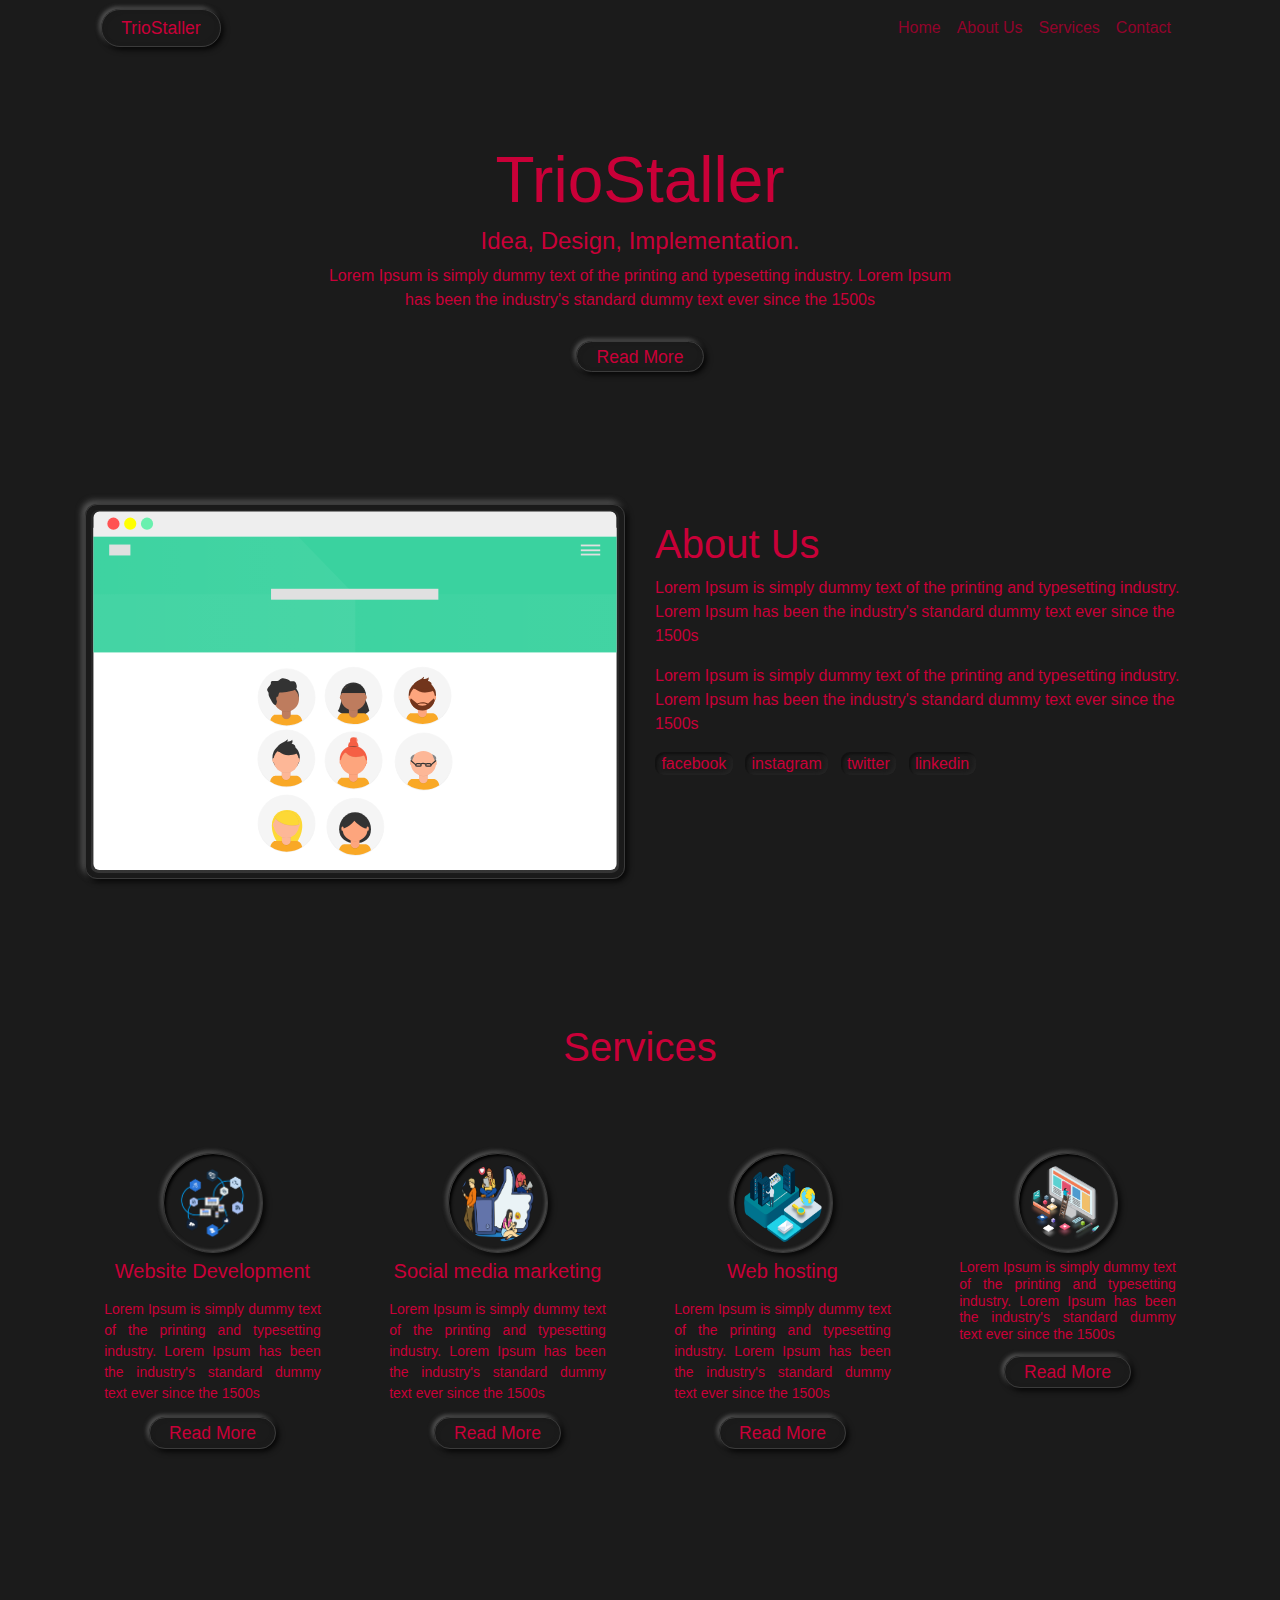
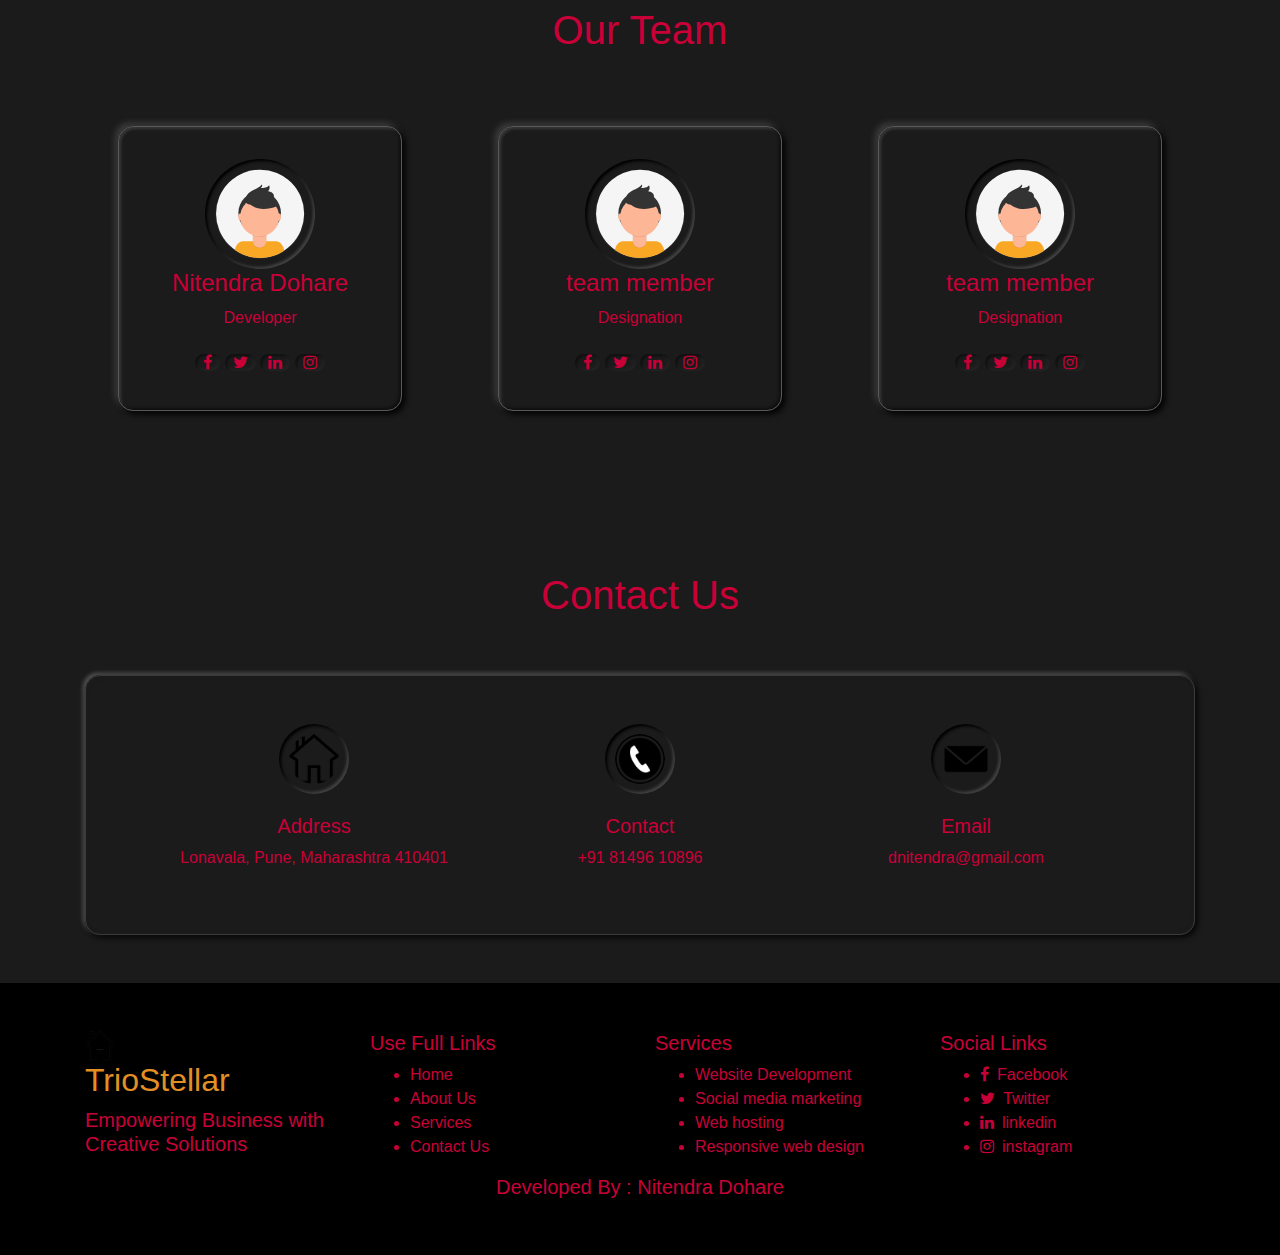
<file: temp2/index.html>
<!DOCTYPE html>
<html lang="en">

    <head>
        <title>Template 2</title>
        <meta charset="utf-8">
        <meta name="viewport" content="width=device-width, initial-scale=1">
        <link rel="stylesheet" href="https://maxcdn.bootstrapcdn.com/bootstrap/4.5.2/css/bootstrap.min.css">
        <link rel="stylesheet" href="css/style.css">
        <link rel="stylesheet" href="https://cdnjs.cloudflare.com/ajax/libs/font-awesome/4.7.0/css/font-awesome.min.css">
    </head>

    <body>
        
        <!-- Banner -->
        <!-- <section id="banner">
            <div class="banner1" >
                <div class="bnr-relative-bg1">
                    <div class="text-container1 bnr-width">
                        <h1 class="banner-title">TrioStaller</h1>
                        <h3 data-text="Modern Web Designs" class="banner-sub-title">Modern Web Designs</h3>
                        <p class="bnr-txt">Lorem Ipsum is simply dummy text of the printing and typesetting industry. Lorem Ipsum has been the industry's standard dummy text ever since the 1500s</p>
                    </div>
                </div>
            </div>
            <div class="banner2" ">
                <div class="bnr-relative-bg2">
                    <div class="text-container2 bnr-width">
                        <h1 class="banner-title">TrioStaller</h1>
                        <h3 data-text="Modern Web Designs" class="banner-sub-title">Modern Web Designs</h3>
                        <p class="bnr-txt">Lorem Ipsum is simply dummy text of the printing and typesetting industry. Lorem Ipsum has been the industry's standard dummy text ever since the 1500s</p>
                    </div>
                </div>
            </div>
        </section> -->
        <!-- End banner -->

        <!-- about us -->
        <!-- <section>
            <div class="services">
                <ul>
                    <li>
                        <h2>skdhbks</h2>
                        <p>Lorem Ipsum is simply dummy text of the printing and typesetting industry. Lorem Ipsum has
                        been the industry's standard dummy text ever since the 1500s, when an unknown printer took a
                        galley of type and scrambled it to make a type specimen book.</p>
                    </li>
                    <li>
                        <h2>skdhbks</h2>
                        <p>Lorem Ipsum is simply dummy text of the printing and typesetting industry. Lorem Ipsum has
                        been the industry's standard dummy text ever since the 1500s, when an unknown printer took a
                        galley of type and scrambled it to make a type specimen book.</p>
                    </li>
                    <li>
                        <h2>skdhbks</h2>
                        <p>Lorem Ipsum is simply dummy text of the printing and typesetting industry. Lorem Ipsum has
                        been the industry's standard dummy text ever since the 1500s, when an unknown printer took a
                        galley of type and scrambled it to make a type specimen book.</p>
                    </li>
                    <li style="float:inline-end;">
                        <h2>skdhbks</h2>
                        <p>Lorem Ipsum is simply dummy text of the printing and typesetting industry. Lorem Ipsum has
                        been the industry's standard dummy text ever since the 1500s, when an unknown printer took a
                        galley of type and scrambled it to make a type specimen book.</p>
                    </li>
                </ul>
            </div>
        </section> -->
        <!-- about -->


        <!-- <section style="height: 300px;background-color: #e9e9e9;display: flex;align-items: center;justify-content: center;">
            <div style="height: 200px;font-size: 5rem;justify-content: center;align-items: center;display: flex;width: 50%;box-shadow: -3px -3px 8px 0 #dadada inset, 3px 3px 8px 0 #f5f5f5 inset, 3px 3px 8px 0 #c1c1c1, -3px -3px 8px 0 #ffffff;border-radius: 8px;border: 1px solid #eeeeee;">
                TrioStaller
            </div>
        </section>

        <section style="height: 300px;background-color: #e9e9e9;display: flex;align-items: center;justify-content: center;">
            <div
                style="height: 200px;font-size: 5rem;justify-content: center;align-items: center;display: flex;width: 50%;box-shadow: -3px -3px 3px 0 #dadada inset, 3px 3px 3px 0 #f5f5f5 inset, 3px 3px 8px 0 #c1c1c1, -4px -4px 8px 0 #ffffff;border-radius: 8px;border: 1px solid #eeeeee;">
                TrioStaller
            </div>
        </section>

        <section style="height: 300px;background-color: ##e6e6e6;display: flex;align-items: center;justify-content: center;">
            <div
                style="height: 200px;font-size: 5rem;justify-content: center;align-items: center;display: flex;width: 50%;box-shadow: -3px -3px 3px 0 #e9e9e9 inset, 3px 3px 3px 0 #e9e9e9 inset, 3px 3px 8px 0 #c1c1c1, -4px -4px 8px 0 #ffffff;border: 1px solid #d8d8d8;border-radius: 5px;">
                TrioStaller
            </div>
        </section> -->
        <div class="container">
            <nav class="navbar navbar-expand-md navbar-dark">
                <a class="navbar-brand btn-sh" href="#aboutus">TrioStaller</a>
                <button class="navbar-toggler" type="button" data-toggle="collapse" data-target="#collapsibleNavbar">
                    <span class="navbar-toggler-icon"></span>
                </button>
                <div class="collapse navbar-collapse justify-content-end" id="collapsibleNavbar">
                    <ul class="navbar-nav">
                        <li class="nav-item">
                            <a class="nav-link  nav-item-color" href="#banner">Home</a>
                        </li>
                        <li class="nav-item">
                            <a class="nav-link  nav-item-color" href="#aboutus">About Us</a>
                        </li>
                        <li class="nav-item">
                            <a class="nav-link  nav-item-color" href="#services">Services</a>
                        </li>
                        <li class="nav-item">
                            <a class="nav-link  nav-item-color" href="#contact">Contact</a>
                        </li>
                    </ul>
                </div>
            </nav>
        </div>
    
        <!-- Banner -->
        <section style="height: 400px; display: flex; align-items: center;justify-content: center;" id="banner">
            <div class="banner-containt">
                <h1 class="brand-title">TrioStaller</h1>
                <h4>Idea, Design, Implementation.</h4>
                <p style="margin-bottom: 2rem;">Lorem Ipsum is simply dummy text of the printing and typesetting industry. Lorem Ipsum has been the industry's standard dummy text ever since the 1500s</p>
                <a href="#aboutus" class="btn-sh">Read More</a>
            </div>
        </section>
        <!-- End Banner -->

        <!-- About US -->
        <section class="container py-5" id="aboutus">
            <div class="row">
                <div class="col-12 col-lg-6">
                    <img src="./images/aboutus.svg" class="img-fluid img-sh">
                </div>
                <div class="col-12 col-lg-6 py-3">
                    <h1>About Us</h1>
                    <p>Lorem Ipsum is simply dummy text of the printing and typesetting industry. Lorem Ipsum has been the industry's standard
                    dummy text ever since the 1500s</p>
                    <p>Lorem Ipsum is simply dummy text of the printing and typesetting industry. Lorem Ipsum has been the industry's
                        standard
                        dummy text ever since the 1500s</p>
                    <p>
                        <Span class="f-color social-style mr-2">facebook</Span>
                        <Span class="i-color social-style mr-2">instagram</Span>
                        <Span class="t-color social-style mr-2">twitter</Span>
                        <Span class="l-color social-style mr-2">linkedin</Span>
                    </p>
                </div>
            </div>
        </section>
        <!-- End About us -->

        <!-- Services -->
        <section class="container py-5" id="services">
            <div class="row">
                <div class="col-12 py-5"><h1 class="text-center">Services</h1></div>
                
                <div class="col-12 col-md-6 col-lg-3">
                    <div class="card-style text-center">
                        <div style="height: 100px; align-items: center;padding: 10px 0;">
                            <img src="./images/webdevelopment.png" alt="" class="img-fluid" style="width: 100px;height: 100px;box-shadow: -2px -2px 3px 0 #4a4a4a inset, 2px 2px 3px 0 #000000 inset, 2px 2px 6px 0 #000000, -2px -2px 4px 0 #606060; border: 1px solid #3b3b3b;border-radius: 50px;padding:10px">
                        </div>
                        <h5 class="mb-3 sub-heading text-gray mt-3">Website Development</h5>
                        <p style="font-size: 14px;"" class=" text-gray">Lorem Ipsum is simply dummy text of the printing and typesetting industry. Lorem Ipsum has
                        been the industry's standard dummy text ever since the 1500s</p>
                        <a class="btn-sh"  href="./services.html">Read More</a>
                    </div>
                </div>
                <div class="col-12 col-md-6 col-lg-3">
                    <div class="card-style text-center">
                        <div style="height: 100px; align-items: center;padding: 10px 0;">
                            <img src="./images/soacialmedia.png" alt="" class="img-fluid" style="width: 100px;height: 100px;box-shadow: -2px -2px 3px 0 #4a4a4a inset, 2px 2px 3px 0 #000000 inset, 2px 2px 6px 0 #000000, -2px -2px 4px 0 #606060; border: 1px solid #3b3b3b;border-radius: 50px;padding:10px">
                        </div>
                        <h5 class="mb-3  sub-heading text-gray mt-3">Social media marketing</h5>
                        <p style="font-size: 14px;" class=" text-gray">Lorem Ipsum is simply dummy text of the printing and typesetting industry. Lorem Ipsum has
                        been the industry's standard dummy text ever since the 1500s</p>
                        <a class="btn-sh" href="./services.html">Read More</a>
                    </div>
                </div>
                <div class="col-12 col-md-6 col-lg-3">
                    <div class="card-style text-center">
                        <div  style="height: 100px; align-items: center;padding: 10px 0;">
                            <img src="./images/webhosting.png" alt="" class="img-fluid" style="width: 100px;height: 100px;box-shadow: -2px -2px 3px 0 #4a4a4a inset, 2px 2px 3px 0 #000000 inset, 2px 2px 6px 0 #000000, -2px -2px 4px 0 #606060; border: 1px solid #3b3b3b;border-radius: 50px;padding:10px">
                        </div>
                        <h5 class="mb-3  sub-heading text-gray mt-3">Web hosting</h5>
                            <p style="font-size: 14px; " class=" text-gray">Lorem Ipsum is simply dummy text of the printing and typesetting industry. Lorem Ipsum has
                        been the industry's standard dummy text ever since the 1500s</p>
                        <a class="btn-sh"  href="./services.html">Read More</a>
                    </div>
                </div>
                <div class="col-12 col-md-6 col-lg-3">
                    <div class="card-style text-center">
                        <div style="height: 100px; align-items: center;padding: 10px 0;">
                            <img src="./images/resposive.png" alt="" class="img-fluid" style="width: 100px;height: 100px;box-shadow: -2px -2px 3px 0 #4a4a4a inset, 2px 2px 3px 0 #000000 inset, 2px 2px 6px 0 #000000, -2px -2px 4px 0 #606060; border: 1px solid #3b3b3b;border-radius: 50px;padding:10px">
                        </div>
                        <h5 class="mb-3  sub-heading text-gray mt-3"Responsive web design</h5>
                            <p style="font-size: 14px;" class=" text-gray">Lorem Ipsum is simply dummy text of the printing and typesetting industry. Lorem Ipsum has
                        been the industry's standard dummy text ever since the 1500s</p>
                        <a class="btn-sh"  href="./services.html">Read More</a>
                    </div>
                </div>
            </div>
        </section>
        <!-- End Services -->

        <!-- TEam -->
        <section class="container py-5" id="team">
            <h1 class="text-center py-5">Our Team</h1>
            <div class="row">
                <div class="col-12 col-md-6 col-lg-4 px-5 py-3">
                    <div class="team-card">
                        <img src="./images/profile.svg" class="team-card-img">
                        <h4>Nitendra Dohare</h4>
                        <p>Developer</p>
                        <div class="team-social">
                            <span><i class="fa fa-facebook p-2"></i></span>
                            <span><i class="fa fa-twitter p-2"></i></span>
                            <span><i class="fa fa-linkedin p-2"></i></span>
                            <span><i class="fa fa-instagram p-2"></i></span>
                        </div>
                    </div>
                </div>
                <div class="col-12 col-md-6 col-lg-4 px-5 py-3">
                    <div  class="team-card">
                        <img src="./images/profile.svg" class="team-card-img">
                        <h4>team member</h4>
                        <p>Designation</p>
                        <div class="team-social">
                            <span><i class="fa fa-facebook p-2"></i></span>
                            <span><i class="fa fa-twitter p-2"></i></span>
                            <span><i class="fa fa-linkedin p-2"></i></span>
                            <span><i class="fa fa-instagram p-2"></i></span>
                        </div>
                    </div>
                </div>
                <div class="col-12 col-md-12 col-lg-4 px-5 py-3">
                    <div class="team-card">
                        <img src="./images/profile.svg" class="team-card-img">
                        <h4>team member</h4>
                        <p>Designation</p>
                        <div class="team-social">
                            <span><i class="fa fa-facebook p-2"></i></span>
                            <span><i class="fa fa-twitter p-2"></i></span>
                            <span><i class="fa fa-linkedin p-2"></i></span>
                            <span><i class="fa fa-instagram p-2"></i></span>
                        </div>
                    </div>
                </div>
            </div>
        </section>
        <!-- Ensd Team -->

        <!-- contact -->
        <section class="container py-5" id="contact">
            <h1 class="text-center py-5">Contact Us</h1>
            <div class="row">
                <div class="col-12">
                    <div class="team">
                        <div class="row">
                            <div class="col-12 col-md-4">
                                <div class="text-center">
                                <img src="./images/address.png" alt="" style="height: 70px; width: 70px;padding:10px;">
                                <h5 class="pt-1 mt-3">Address</h5>
                                <p class="text-gray">Lonavala, Pune, Maharashtra 410401</p>
                                </div>
                            </div>
                            <div class="col-12 col-md-4">
                                <div class="text-center">
                                <img src="./images/contact.png" alt="" style="height: 70px; width: 70px;padding:10px;">
                                <h5 class="pt-1 mt-3">Contact </h5>
                                <p class="text-gray">+91 81496 10896</p>
                                </div>
                            </div>
                            <div class="col-12 col-md-4">
                                <div class="text-center">
                                <img src="./images/mail.png" alt="" style="height: 70px; width: 70px;padding:10px;">
                                <h5 class="pt-1 mt-3">Email</h5>
                                <p class="text-gray">dnitendra@gmail.com</p>
                                </div>
                            </div>
                        </div>
                    </div>
                </div>
            </div>
        </section>
        <!-- end contect -->

        <!-- Footer -->
        <footer style="padding:3rem 0;background-color:#000000;display: flex; align-items: center;">
            <div class="container">
                <div class="row">
                    <div class="col-12 col-md-12 col-lg-3">
                        <img src="./images/address.png" alt="" style="height: 30px; width: 30px;">
                        <h2 style="color:#e29024 !important;">TrioStellar</h2>
                        <h5 class="text-gray mb-3 brn-hdr-h3">Empowering Business with Creative Solutions</h5>
                    </div>
                    <div class="col-12 col-md-4 col-lg-3">
                        <h5 class="sub-heading">Use Full Links</h5>
                        <ul>
                            <li><a class="text-decoration" href="#home" style="color: #c90038;">Home</a></li>
                            <li><a class="text-decoration" href="#aboutus" style="color: #c90038;">About Us</a></li>
                            <li><a class="text-decoration" href="#services" style="color: #c90038;">Services</a></li>
                            <li><a class="text-decoration" href="#contactus" style="color: #c90038;">Contact Us</a></li>
                        </ul>
                    </div>
                    <div class="col-12 col-md-4 col-lg-3">
                        <h5 class="sub-heading">Services</h5>
                        <ul>
                            <li>Website Development</li>
                            <li>Social media marketing</li>
                            <li>Web hosting</li>
                            <li>Responsive web design</li>
                        </ul>
                    </div>
                    <div class="col-12 col-md-4 col-lg-3">
                        <h5 class="sub-heading">Social Links</h5>
                        <ul>
                            <li><i class="fa fa-facebook pr-2"></i>Facebook</li>
                            <li><i class="fa fa-twitter pr-2"></i>Twitter</li>
                            <li><i class="fa fa-linkedin pr-2"></i>linkedin</li>
                            <li><i class="fa fa-instagram pr-2"></i>instagram</li>
                        </ul>
                    </div>
                    <div class="col-12">
                        <h5 class="text-center">Developed By : Nitendra Dohare</h5>
                    </div>
                </div>
            </div>
        </footer>
        <!-- End Footer -->
        
        
        <script src="https://ajax.googleapis.com/ajax/libs/jquery/3.5.1/jquery.min.js"></script>
        <script src="https://cdnjs.cloudflare.com/ajax/libs/popper.js/1.16.0/umd/popper.min.js"></script>
        <script src="https://maxcdn.bootstrapcdn.com/bootstrap/4.5.2/js/bootstrap.min.js"></script>
        <script src="https://unpkg.com/aos@2.3.1/dist/aos.js"></script>
    </body>
</html>
</file>
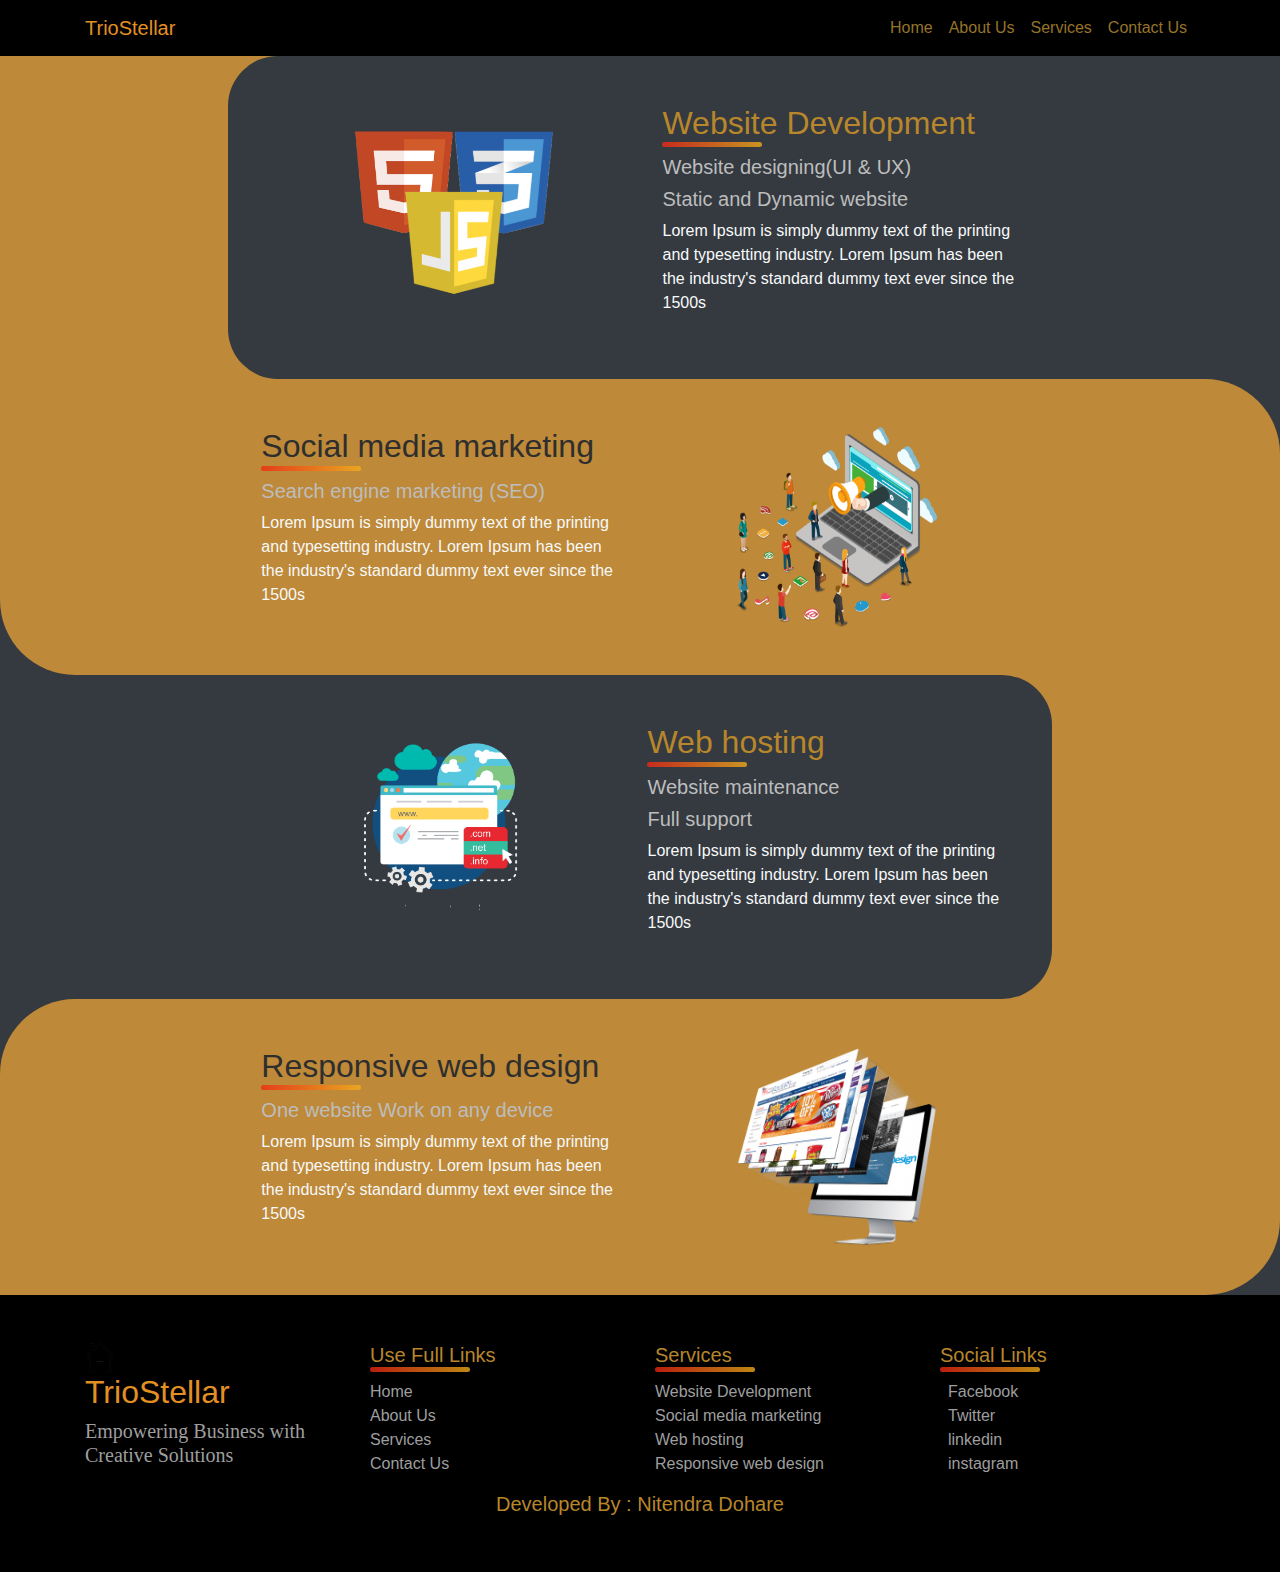
<file: temp1/services.html>
<!DOCTYPE html>
<html lang="en">

    <head>
        <title>Template 1</title>
        <meta charset="utf-8">
        <meta name="viewport" content="width=device-width, initial-scale=1">
        <link rel="stylesheet" href="https://maxcdn.bootstrapcdn.com/bootstrap/4.5.2/css/bootstrap.min.css">
        <link rel="stylesheet" href="style/style.css">
        <link href="https://unpkg.com/aos@2.3.1/dist/aos.css" rel="stylesheet">
    </head>
    <body>
        <!-- Navbar -->
        <nav class="navbar navbar-expand-md navbar-dark fixed-top" style="background-color:#000000;">
            <div class="container">
                <a class="navbar-brand text-gray" style="color:#e29024 !important;" href="#">TrioStellar</a>
                <button class="navbar-toggler" type="button" data-toggle="collapse" data-target="#collapsibleNavbar">
                    <span class="navbar-toggler-icon"></span>
                </button>
                <div class="collapse navbar-collapse justify-content-end" id="collapsibleNavbar">
                    <ul class="navbar-nav">
                        <li class="nav-item1 p-2">
                            <a class="nav-link1" href="./index.html">Home</a>
                        </li>
                        <li class="nav-item1 p-2">
                            <a class="nav-link1" href="#aboutus">About Us</a>
                        </li>
                        <li class="nav-item1 p-2">
                            <a class="nav-link1" href="./services.html">Services</a>
                        </li>
                        <li class="nav-item1 p-2">
                            <a class="nav-link1" href="#contactus">Contact Us</a>
                        </li>
                    </ul>
                </div>
            </div>
        </nav>
        <!-- End Navbar -->

        <section class="bg-dark" style="margin-top: 3.5rem;">
            <div class="container-fluid" style="">
                <div class="row">
                    <div class="col-12">
                        <div class="row">
                            <div class="col-1 col-md-2 py-5" style="border-radius: 0px 0 0 0;background-color: rgb(190, 137, 56);"></div>
                            <div class="col-10 col-md-8" style="background-color: rgb(190, 137, 56);padding-right: 0;">
                                <div class="bg-dark  p-3 p-md-5" style="border-radius: 50px 0 0 50px;">
                                    <div class="row">
                                        <div class="col-12 col-md-6">
                                            <img src="./images/servicewebdeve.png" alt="" class="img-fluid" style="height: 200px;width: 200px;display: block;margin-left: auto;margin-right: auto;"/>
                                        </div>
                                        <div class="col-12 col-md-6">
                                            <h2 class="sub-heading" style="color: #b8862b;">Website Development</h2>
                                            <h5 style="color: #bdbdbd;">Website designing(UI & UX)</h5>
                                            <h5 style="color: #bdbdbd;">Static and Dynamic website</h5>
                                            <p class="text-light">
                                                Lorem Ipsum is simply dummy text of the printing and typesetting industry. Lorem Ipsum has
                                                been the industry's standard dummy text ever since the 1500s</p>
                                        </div>
                                    </div>
                                </div>
                            </div>
                            <div class="col-1 col-md-2 bg-dark py-5"></div>
                        </div>
                    </div>
                    <div class="col-12">
                        <div class="row">
                            <div class="col-1 col-md-2 py-5" style="border-radius: 0 0 0 75px ;background-color: rgb(190, 137, 56);"></div>
                            <div class="col-10 col-md-8 p-3 p-md-5" style="background-color: rgb(190, 137, 56);">
                                <div class="row">
                                    <div class="col-12 col-md-6">
                                        <h2 class="sub-heading" style="color: #2e2e2e;">Social media marketing</h2>
                                        <h5 style="color: #bdbdbd;">Search engine marketing (SEO)</h5>
                                        <!-- <h5 style="color: #bdbdbd;">Static and Dynamic website</h5> -->
                                        <p class="text-light">
                                            Lorem Ipsum is simply dummy text of the printing and typesetting industry. Lorem Ipsum has
                                            been the industry's standard dummy text ever since the 1500s</p>
                                    </div>
                                    <div class="col-12 col-md-6">
                                        <img src="./images/servicessocial.png" alt="" class="img-fluid"
                                            style="height: 200px;width: 200px;display: block;margin-left: auto;margin-right: auto;" />
                                    </div>
                                </div>
                            </div>
                            <div class="col-1 col-md-2 py-5" style="background-color: rgb(190, 137, 56);border-radius: 0 75px 0px 0;"></div>
                        </div>
                    </div>
                    <div class="col-12">
                        <div class="row">
                            <div class="col-1 col-md-2 bg-dark py-5"></div>
                            <div class="col-10 col-md-8" style=" padding-left: 0;background-color: rgb(190, 137, 56);">
                                <div class="bg-dark p-3 p-md-5" style="border-radius: 0 50px 50px 0;">
                                    <div class="row">
                                        <div class="col-12 col-md-6">
                                            <img src="./images/serviceshosting.png" alt="" class="img-fluid"
                                                style="height: 200px;width: 200px;display: block;margin-left: auto;margin-right: auto;" />
                                        </div>
                                        <div class="col-12 col-md-6">
                                            <h2 class="sub-heading" style="color: #b8862b;">Web hosting</h2>
                                            <h5 style="color: #bdbdbd;">Website maintenance</h5>
                                            <h5 style="color: #bdbdbd;">Full support</h5>
                                            <p class="text-light">
                                                Lorem Ipsum is simply dummy text of the printing and typesetting industry. Lorem Ipsum has
                                                been the industry's standard dummy text ever since the 1500s</p>
                                        </div>
                                    </div>
                                </div>
                            </div>
                            <div class="col-1 col-md-2 py-5" style="background-color: rgb(190, 137, 56);border-radius: 0 0 0px 0;"></div>
                        </div>
                    </div>
                    <div class="col-12">
                        <div class="row">
                            <div class="col-1 col-md-2 py-5" style="background-color: rgb(190, 137, 56);border-radius: 75px 0 0 0;"></div>
                            <div class="col-10 col-md-8 p-3 p-md-5" style="background-color: rgb(190, 137, 56);">
                                <div class="row">
                                    <div class="col-12 col-md-6">
                                        <h2 class="sub-heading" style="color: #2e2e2e;">Responsive web design</h2>
                                        <h5 style="color: #bdbdbd;">One website Work on any device</h5>
                                        <!-- <h5 style="color: #bdbdbd;">Static and Dynamic website</h5> -->
                                        <p class="text-light">
                                            Lorem Ipsum is simply dummy text of the printing and typesetting industry. Lorem Ipsum has
                                            been the industry's standard dummy text ever since the 1500s</p>
                                    </div>
                                    <div class="col-12 col-md-6">
                                        <img src="./images/responsivesites.png" alt="" class="img-fluid"
                                            style="height: 200px;width: 200px;display: block;margin-left: auto;margin-right: auto;" />
                                    </div>
                                </div>
                            </div>
                            <div class="col-1 col-md-2  py-5" style="background-color: rgb(190, 137, 56);border-radius: 0 0 75px 0;"></div>
                        </div>
                    </div>
                </div>
            </div>
        </section>

        <!-- Footer -->
        <footer style="padding:3rem 0;background-color:#000000;display: flex; align-items: center;">
            <div class="container">
                <div class="row">
                    <div class="col-12 col-md-3">
                        <img src="./images/address.png" alt="" style="height: 30px; width: 30px;">
                        <h2 style="color:#e29024 !important;">TrioStellar</h2>
                        <h5 class="text-gray mb-3 brn-hdr-h3">Empowering Business with Creative Solutions</h5>
                    </div>
                    <div class="col-12 col-md-3">
                        <h5 class="sub-heading">Use Full Links</h5>
                        <ul>
                            <li><a class="text-decoration" href="./index.html#home">Home</a></li>
                            <li><a class="text-decoration" href="./index.html#aboutus">About Us</a></li>
                            <li><a class="text-decoration" href="./index.html#services">Services</a></li>
                            <li><a class="text-decoration" href="./index.html#contactus">Contact Us</a></li>
                        </ul>
                    </div>
                    <div class="col-12 col-md-3">
                        <h5 class="sub-heading">Services</h5>
                        <ul>
                            <li>Website Development</li>
                            <li>Social media marketing</li>
                            <li>Web hosting</li>
                            <li>Responsive web design</li>
                        </ul>
                    </div>
                    <div class="col-12 col-md-3">
                        <h5 class="sub-heading">Social Links</h5>
                        <ul>
                            <li><i class="fa fa-facebook pr-2" style="color: #ff9e00;"></i>Facebook</li>
                            <li><i class="fa fa-twitter pr-2" style="color: #ff9e00;"></i>Twitter</li>
                            <li><i class="fa fa-linkedin pr-2" style="color: #ff9e00;"></i>linkedin</li>
                            <li><i class="fa fa-instagram pr-2" style="color: #ff9e00;"></i>instagram</li>
                        </ul>
                    </div>
                    <div class="col-12">
                        <h5 class="text-center">Developed By : Nitendra Dohare</h5>
                    </div>
                </div>
            </div>
        </footer>
        <!-- End Footer -->

        <!-- script -->
        <script src="https://ajax.googleapis.com/ajax/libs/jquery/3.5.1/jquery.min.js"></script>
        <script src="https://cdnjs.cloudflare.com/ajax/libs/popper.js/1.16.0/umd/popper.min.js"></script>
        <script src="https://maxcdn.bootstrapcdn.com/bootstrap/4.5.2/js/bootstrap.min.js"></script>
        <script src="https://unpkg.com/aos@2.3.1/dist/aos.js"></script>
        <script>
            AOS.init();
        </script>
        <!-- end Script -->
    </body>
</html>
</file>
<file: temp2/css/style.css>
@import url('https://fonts.googleapis.com/css2?family=Concert+One&family=Fugaz+One&display=swap');

.banner-title{
    font-size: 6rem;
    text-shadow: 2px 2px 2px #181818, -2px -2px 2px #c0c0c0;
    font-family: 'Concert One', cursive;
}

.banner-sub-title{
    position: absolute;
    top:50%;
    left: 50%;
    transform: translate(-50%, -50%);
    white-space: nowrap;
    /* margin-top: 70px; */
    color: transparent;
    letter-spacing: 5px;
    font-family: 'Fugaz One', cursive;
    margin-top: -130px;
    font-size: 2.5rem;
    font-weight:500;
}

.banner-sub-title::before{
    content: attr(data-text);
    position: absolute;
    top:50%;
    left: 50%;
    transform: translate(-50%, -50%);
    white-space: nowrap;
    color: #98bf21;
    overflow: hidden;
    border-right: 4px solid  #98bf21;
    animation: type 8s steps(16) infinite;
    font-size: 2.5rem;
    font-family: 'Fugaz One', cursive;
}

@keyframes type{
    0%{
        width: 0;
    }
    50%{
        width: 100%;
    }
    100%{
        width: 0;
    }
}

.banner1{
    position: absolute;
    height: 600px;
    background-image: url(../images/banner7.jpg);
    width: 100%;
    clip-path: polygon(100% 0, 0 100%, 100% 100%);
    background-attachment: fixed;
    background-repeat: no-repeat;
}

.banner2{
    height: 600px;
    background-image: url(../images/banner9.jpg);
    width: 100%;
    clip-path: polygon(100% 0, 0 0, 0 100%);
    background-attachment: fixed;
    background-position: center;
    background-repeat: no-repeat;
    background-size: cover;
}

.bnr-relative-bg1{
    position: relative;
    height: 100%;
    width: 100%;
    background: #1a1a1a9f;
}

.bnr-relative-bg2{
    position: relative;
    height: 100%;
    width: 100%;
    background: #2c2c2ca4;
}

.text-container1{
    position: absolute;
    top: 50%;
    left: 50%;
    transform: translate(-50%, -50%);
    color: #e7e7e7; 
    text-align: center; 
    box-shadow: 0.2rem 0.2rem 0.2rem #1f1f1f, -0.1rem -0.1rem 0.2rem #818181;
    border-radius: 0.2rem;
}

.text-container2{
    position: absolute;
    top: 50%;
    left: 50%;
    transform: translate(-50%, -50%);
    color:  #98bf21;
     text-align: center;
     box-shadow: 0.2rem 0.2rem 0.2rem #1f1f1f, -0.1rem -0.1rem 0.2rem #818181;
     border-radius: 0.2rem;
}

.bnr-txt{
    font-size: 1.3rem;
    font-weight:500;
}

.services{
    position: relative;
}

@media only screen and (max-width: 600px) {
    .bnr-width {
        width: calc(100% - 20px);
        height: auto;
    }

    .bnr-width h1{
        font-size: 3rem;
    }

    .bnr-width .banner-sub-title{
        margin-top: -150px;
        font-size: 1.5rem;
    }

    .bnr-width .banner-sub-title::before{
        font-size: 1.5rem;
    }

    .bnr-width .bnr-txt{
        font-size: 1rem;
    }
}

@media only screen and (min-width: 768px) {
  .bnr-width {
        width: 70%;
        height: auto;
    }

    .bnr-width h1{
        font-size: 4rem;
    }

    .bnr-width .banner-sub-title{
        margin-top: -120px;
        font-size: 2rem;
    }

    .bnr-width .banner-sub-title::before{
        font-size: 2rem;
    }

    .bnr-width .bnr-txt{
        font-size: 1.2rem;
    }
} 

@media only screen and (min-width: 1024px) {
    .bnr-width {
        width: 60%;
        height: auto;
    }

    .bnr-width h1{
        font-size: 5rem;
    }

    .bnr-width .banner-sub-title{
        margin-top: -140px;
        font-size: 2.5rem;
    }

    .bnr-width .banner-sub-title::before{
        font-size: 2.5rem;
    }

    .bnr-width .bnr-txt{
        font-size: 1.4rem;
    }
} 

@media only screen and (min-width: 1200px) {
    .bnr-width {
        width: auto;
        height: auto;
    }
} 

/* ----------------------------------------------------------------------------------------------------------------------- */
/* Above code isfor banner dont delte its working fine. with banner */



/* ------------------- */

body{
    background-color: #1b1b1b !important;
    color: #c90038 !important;
}

.nav-title{
    
    
}

.btn-sh{
    box-shadow: -2px -2px 3px 0 #1b1b1b inset, 2px 2px 3px 0 #1b1b1b inset, 2px 2px 6px 0 #000000, -2px -2px 4px 0 #606060;
    border: 1px solid #3b3b3b;
    border-radius: 25px;
    padding: 0.3rem 1.2rem;
    color: #c90038 !important;
    text-decoration: none;
    font-size: 1.1rem;
}

.img-sh{
    box-shadow: -2px -2px 3px 0 #1b1b1b inset, 2px 2px 3px 0 #1b1b1b inset, 2px 2px 6px 0 #000000, -3px -3px 6px 0 #606060;
    border: 1px solid #3b3b3b;
    border-radius: 12px;
    padding: 0.3rem;
}

.social-style{
    padding: 0.2rem 0.4rem;
    box-shadow: 2px 2px 2px 0 #111111 inset, -2px -2px 4px 0 #242424 inset;
    border-radius: 9px;
}

.card-style{
    /* box-shadow: -2px -2px 3px 0 #1b1b1b inset, 2px 2px 3px 0 #1b1b1b inset, 3px 3px 6px 0 #000000, -3px -3px 6px 0 #606060; */
    /* border: 1px solid #3b3b3b; */
    /* border-radius: 15px; */
    text-align: justify;
    padding: 1rem 1.2rem;
}

.card-style p{
    /* box-shadow: -2px -2px 3px 0 #1b1b1b inset, 2px 2px 3px 0 #1b1b1b inset, 3px 3px 6px 0 #000000, -3px -3px 6px 0 #606060; */
    /* border: 1px solid #3b3b3b; */
    /* border-radius: 15px; */
    text-align: justify;
}

.team-card{
    border: 1px solid #595959;
    padding: 2rem 1rem;
    text-align: center;
    box-shadow: -2px -2px 3px 0 #0f0f0f inset, 2px 2px 3px 0 #3a3a3a inset, 3px 3px 6px 0 #000000, -3px -3px 6px 0 #404040;
    border-radius: 15px;
}

.team-card-img{
    height: 110px;
    width: 110px;
    padding: 10px;
    box-shadow: 2px 2px 3px black inset, -2px -2px 3px #434343 inset;
    border-radius: 55px;
}

.team{
    box-shadow: -2px -2px 3px 0 #1b1b1b inset, 2px 2px 3px 0 #1b1b1b inset, 2px 2px 6px 0 #000000, -2px -2px 4px 0 #606060;
    border: 1px solid #3b3b3b;
    border-radius: 15px;
    padding: 3rem 5rem;
}

.team img{
    box-shadow: 2px 2px 3px black inset, -2px -2px 3px #434343 inset;
    border-radius: 45px;
}

.nav-item-color{
    color: #92032b !important;
}

.nav-item-color:hover{
    color: #b3123f !important;
}

.nav-item:hover{
    box-shadow: 2px 2px 2px 0 #111111 inset, -2px -2px 4px 0 #242424 inset;
    border-radius: 9px;
}

.team-social span{
    box-shadow: 2px 2px 2px 0 #111111 inset, -2px -2px 4px 0 #242424 inset;
    border-radius: 9px;
}

.brand-title{
    font-size: 2rem;
}

.banner-containt{
    text-align: center;
    width: 90%;
}

@media (min-width: 576px) {

}

@media (min-width: 768px) {
    .banner-containt{
    text-align: center;
    width: 50%;
}
}

@media (min-width: 992px) {
    .banner-containt{
    text-align: center;
    width: 50%;
}

    .brand-title{
    font-size: 3rem;
}
}

@media (min-width: 1200px) {
    .banner-containt{
    text-align: center;
    width: 50%;
}

    .brand-title{
    font-size: 4rem;
}
}
</file>
<file: temp1/style/style.css>
.banner{
    background: rgb(255, 0, 132);
    background:url("../images/Banner1.jpg") center center no-repeat;
    height: 700px;
    background-size: cover;
    background-attachment: fixed;
}

.bnr-overlay{
    height: 700px;
    display: flex;
    align-items: center;
    background: #ff0084; /* fallback for old browsers */
    background: -webkit-linear-gradient(to right, rgba(255, 0, 132, 0.5), rgba(51, 0, 27, 0.4)); /* Chrome 10-25, Safari 5.1-6 */
    background: linear-gradient(to right, rgba(255, 0, 132, 0.5), rgba(51, 0, 27, 0.4));  /* W3C, IE 10+/ Edge, Firefox 16+, Chrome 26+, Opera 12+, Safari 7+ */
}

.txt-slid-up{
    margin-top: 5rem;
    opacity: 0;
    transition: margin-top 1s, opacity 2s;
}

/* Animation */
.h1-slid-up {
    margin: 3rem 0;
    opacity: 1;
}

.brn-img{
    margin-left: 4rem;
    opacity: 0;
    transition: margin-left 1s, opacity 2s;
}

.brn-img-slid-left {
    margin-left: 0rem;
    opacity:1;
}

.brn-hdr-h1{
    font-family: 'Lobster', cursive;
    font-size: 75px;
}

.brn-hdr-h3 {
    font-family: 'Crimson Text', serif;
}

.bnr-hdr-p{
    font-family: 'Cairo', sans-serif;
    font-weight:600;
}

.sub-heading::after{
    content: ' ';
    background: #f12711c5; /* fallback for old browsers */
    background: -webkit-linear-gradient(to right, #f12711c5, #f5af19c5); /* Chrome 10-25, Safari 5.1-6 */
    background: linear-gradient(to right, #f12711c5, #f5af19c5); /* W3C, IE 10+/ Edge, Firefox 16+, Chrome 26+, Opera 12+, Safari 7+ */
    display: block;
    width: 100px;
    height: 4px;
    padding-top: 5px;
    border-radius: 3px;
}

.sub-heading1::after{
    content: ' ';
    background: #f12711c5; /* fallback for old browsers */
    background: -webkit-linear-gradient(to right, #f12711c5, #f5af19c5); /* Chrome 10-25, Safari 5.1-6 */
    background: linear-gradient(to right, #f12711c5, #f5af19c5); /* W3C, IE 10+/ Edge, Firefox 16+, Chrome 26+, Opera 12+, Safari 7+ */
    display: block;
    width: 100px;
    margin: 0 auto;
    height: 4px;
    border-radius: 3px;
}

.service-overlay-rnbtn{
    padding: 0.4rem 1rem;
    color:  #ffffff;
    border-radius: 25px;
    font-weight: 800;
    box-shadow: 3px 3px 5px #ffb4027a;
    text-decoration: none;
    background: #f12711c5; /* fallback for old browsers */
    background: -webkit-linear-gradient(to right, #f12711c5, #f5af19c5); /* Chrome 10-25, Safari 5.1-6 */
    background: linear-gradient(to right, #f12711c5, #f5af19c5); /* W3C, IE 10+/ Edge, Firefox 16+, Chrome 26+, Opera 12+, Safari 7+ */
    transition: box-shadow 1200ms;
}

.service-overlay-rnbtn:hover{
    color:  #ffffff;
    text-decoration: none;
    box-shadow: 5px 5px 10px #b97d0b;
}

.card-shadow{
    padding: 1rem 1rem;
    box-shadow: 0px 0px 0px #ffffff;
    transition: box-shadow 1200ms;
}

.card-shadow:hover{
    box-shadow: 2px 2px 8px #f4a618;
}

.sub-btn{
    border: 0;
    border-radius: 25px;
    padding: .5rem 2rem;
    color: white;
    font-weight: 700;
    box-shadow: 3px 3px 5px #ffb4027a;
    background: #f12711c5; /* fallback for old browsers */
    background: -webkit-linear-gradient(to right, #f12711c5, #f5af19c5); /* Chrome 10-25, Safari 5.1-6 */
    background: linear-gradient(to right, #f12711c5, #f5af19c5); /* W3C, IE 10+/ Edge, Firefox 16+, Chrome 26+, Opera 12+, Safari 7+ */
}

footer h5{
    color:   #b8862b;
}

footer ul{
    padding-left: 0;
    list-style: none;
}

footer ul li{
    color:  #9e9e9e;
}

footer ul li a{
    text-decoration: none;
    color:  #9e9e9e;
}

footer ul li a:hover{
    text-decoration: none;
    color:  #f5af19;
}

.text-gray{
    color: #9e9e9e !important;
}

.navbar-nav .nav-item1 .nav-link1{
    color: #967329;
    font-weight: 500;
    /* padding: 0.5rem; */
}

.navbar-nav .nav-item1 .nav-link1:hover{
    text-decoration: none;
    color: #f5af19;
}
</file>
